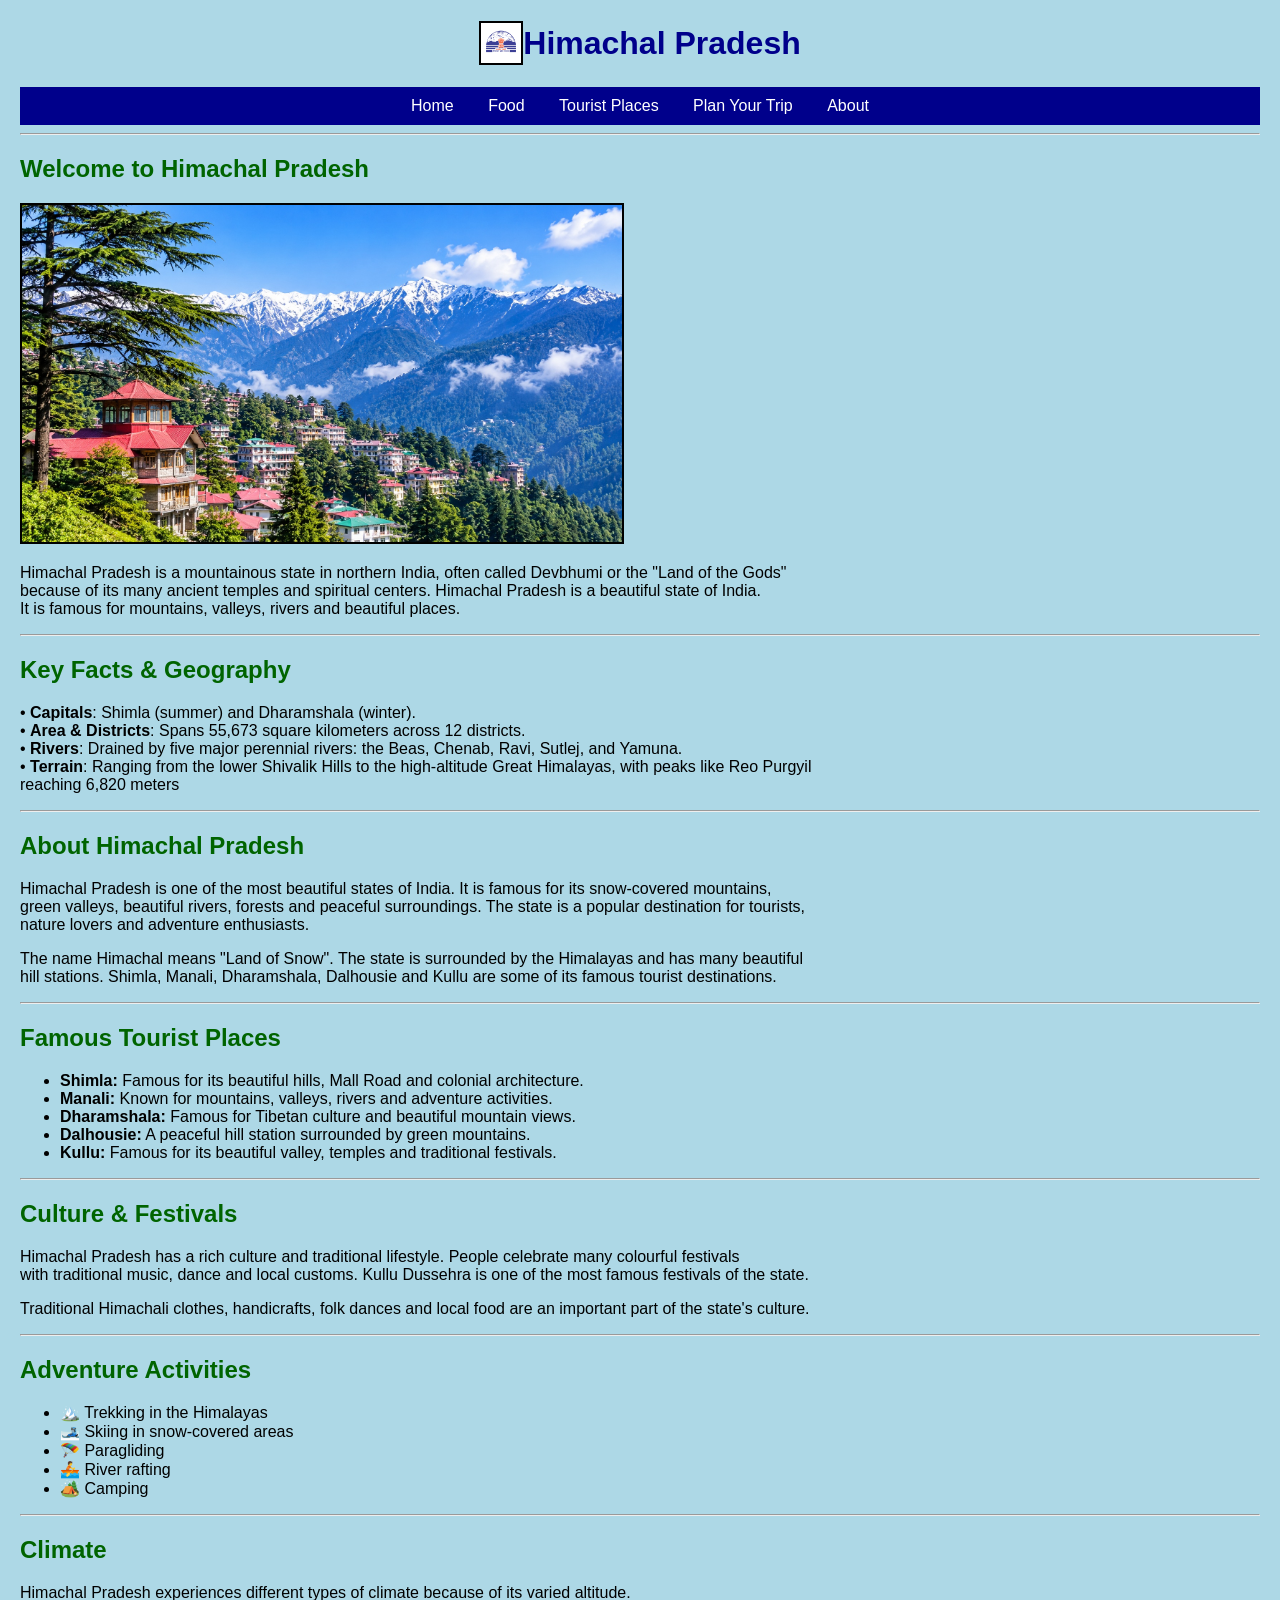
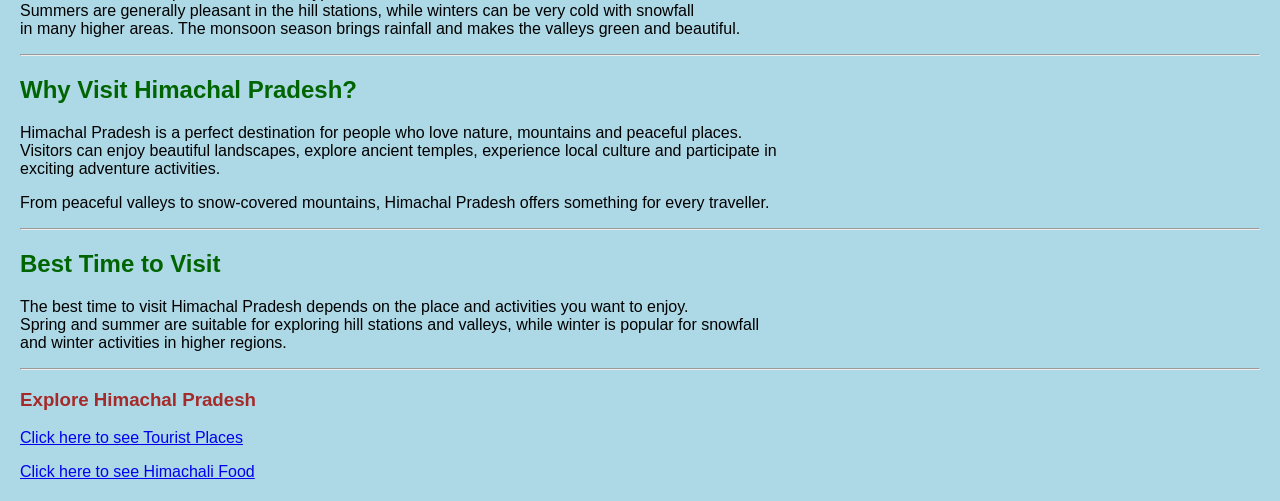
<file: index.html>
<!DOCTYPE html>
<html lang="en">
<head>
    <meta charset="UTF-8">
    <meta name="viewport" content="width=device-width, initial-scale=1.0">
    <title>Himachal Pradesh</title>
    <link rel="stylesheet" href="style.css">
</head>
<body onload="welcome()">
    
<h1><img src="images/logo.png" alt="" id="logo" onmouseover="imageOver(this)"
onmouseout="imageOut(this)"> Himachal Pradesh</h1>

<nav>
    <a href="index.html" onmouseover="mouseOver(this)" onmouseout="mouseOut(this)">Home</a>

    <a href="food.html" onmouseover="mouseOver(this)" onmouseout="mouseOut(this)">Food</a>

    <a href="tourist.html" onmouseover="mouseOver(this)" onmouseout="mouseOut(this)">Tourist Places</a>

    <a href="form.html" onmouseover="mouseOver(this)" onmouseout="mouseOut(this)">Plan Your Trip</a>

    <a href="about.html" onmouseover="mouseOver(this)" onmouseout="mouseOut(this)">About</a>
</nav>

<hr>

<h2>Welcome to Himachal Pradesh</h2>

<img src="images/himachal.jpg" width="600"
onmouseover="imageOver(this)"
onmouseout="imageOut(this)"
>

<p>
    Himachal Pradesh is a mountainous state in northern India, often called Devbhumi or the "Land of the Gods" <br>because of its many ancient temples and spiritual centers.
Himachal Pradesh is a beautiful state of India. <br>
It is famous for mountains, valleys, rivers and beautiful places.
</p>

<hr>

<h2>Key Facts & Geography</h2>

<p>
• <b>Capitals</b>: Shimla (summer) and Dharamshala (winter). <br>
• <b>Area & Districts</b>: Spans 55,673 square kilometers across 12 districts. <br>
• <b>Rivers</b>: Drained by five major perennial rivers: the Beas, Chenab, Ravi, Sutlej, and Yamuna. <br>
• <b>Terrain</b>: Ranging from the lower Shivalik Hills to the high-altitude Great Himalayas, with peaks like Reo Purgyil <br> reaching 6,820 meters
</p>

<hr>

<h2>About Himachal Pradesh</h2>

<p>
Himachal Pradesh is one of the most beautiful states of India. 
It is famous for its snow-covered mountains,<br>
green valleys, beautiful rivers, forests and peaceful surroundings. The state 
is a popular destination for tourists, <br>
nature lovers and adventure 
enthusiasts.
</p>

<p>
The name Himachal means "Land of Snow". The state is surrounded 
by the Himalayas and has many beautiful <br>
 hill stations. Shimla, 
Manali, Dharamshala, Dalhousie and Kullu are some of its famous 
tourist destinations.
</p>

<hr>

<h2>Famous Tourist Places</h2>

<ul>
    <li><b>Shimla:</b> Famous for its beautiful hills, Mall Road and colonial architecture.</li>
    <li><b>Manali:</b> Known for mountains, valleys, rivers and adventure activities.</li>
    <li><b>Dharamshala:</b> Famous for Tibetan culture and beautiful mountain views.</li>
    <li><b>Dalhousie:</b> A peaceful hill station surrounded by green mountains.</li>
    <li><b>Kullu:</b> Famous for its beautiful valley, temples and traditional festivals.</li>
</ul>

<hr>

<h2>Culture & Festivals</h2>

<p>
Himachal Pradesh has a rich culture and traditional lifestyle. 
People celebrate many colourful festivals <br>
 with traditional music, 
dance and local customs. Kullu Dussehra is one of the most famous 
festivals of the state.
</p>

<p>
Traditional Himachali clothes, handicrafts, folk dances and 
local food are an important part of the state's culture.
</p>

<hr>

<h2>Adventure Activities</h2>

<ul>
    <li>🏔️ Trekking in the Himalayas</li>
    <li>🎿 Skiing in snow-covered areas</li>
    <li>🪂 Paragliding</li>
    <li>🚣 River rafting</li>
    <li>🏕️ Camping</li>
</ul>

<hr>

<h2>Climate</h2>

<p>
Himachal Pradesh experiences different types of climate because 
of its varied altitude. <br>
 Summers are generally pleasant in the 
hill stations, while winters can be very cold with snowfall <br>
 in 
many higher areas. The monsoon season brings rainfall and makes 
the valleys green and beautiful.
</p>

<hr>

<h2>Why Visit Himachal Pradesh?</h2>

<p>
Himachal Pradesh is a perfect destination for people who love 
nature, mountains and peaceful places. <br>
 Visitors can enjoy 
beautiful landscapes, explore ancient temples, experience local 
culture and participate in <br>
 exciting adventure activities.
</p>

<p>
From peaceful valleys to snow-covered mountains, Himachal Pradesh 
offers something for every traveller.
</p>

<hr>

<h2>Best Time to Visit</h2>

<p>
The best time to visit Himachal Pradesh depends on the place and 
activities you want to enjoy. <br>
Spring and summer are suitable for 
exploring hill stations and valleys, while winter is popular for 
snowfall <br>
and winter activities in higher regions.
</p>

<hr>

<h3>Explore Himachal Pradesh</h3>
<p>
<a href="tourist.html">Click here to see Tourist Places</a>
</p>

<p>
<a href="food.html">Click here to see Himachali Food</a>
</p>

<script src="script.js"></script>

</body>
</html>
</file>
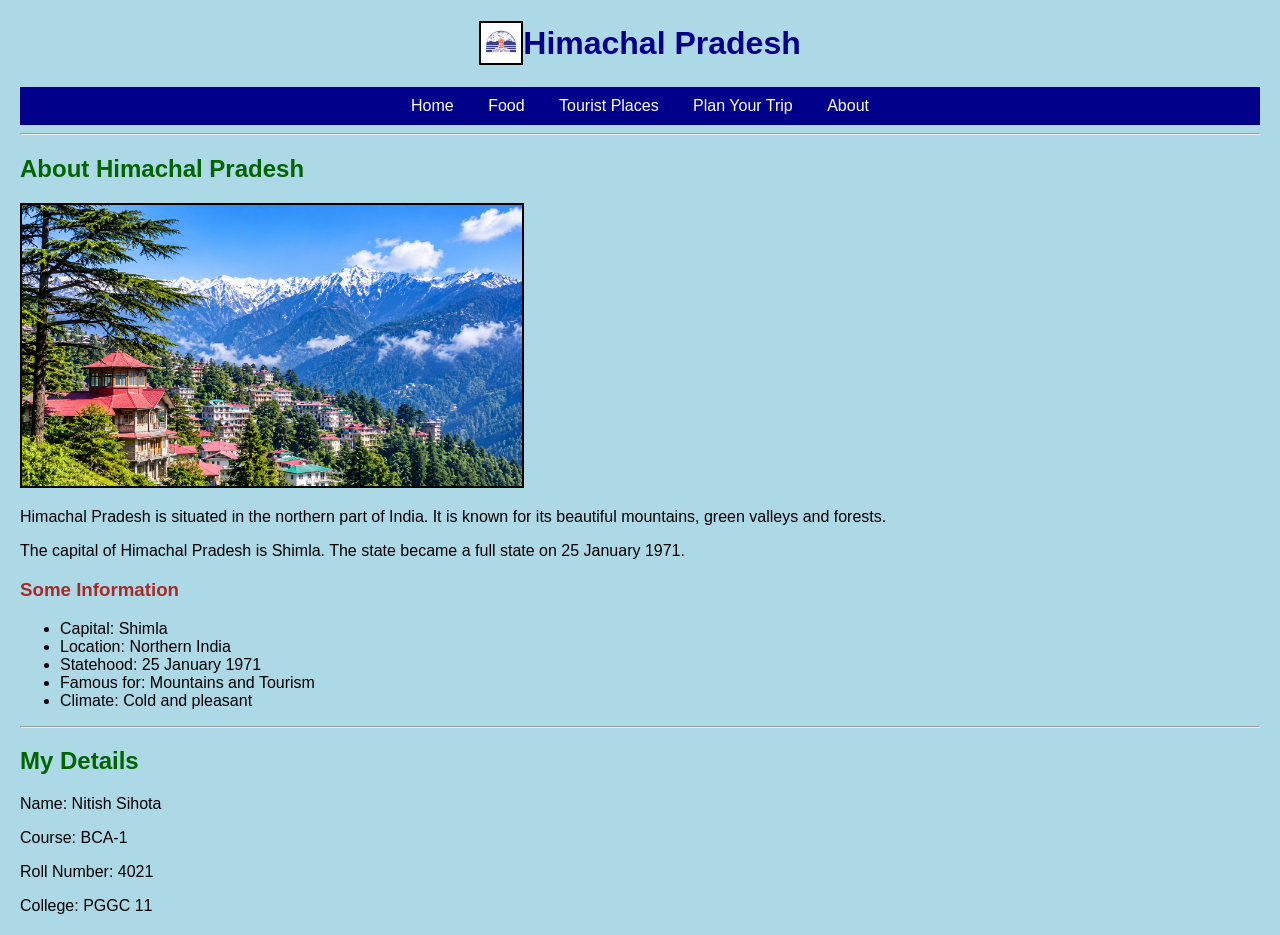
<file: about.html>
<!DOCTYPE html>
<html>
<head>
    <meta charset="UTF-8">
    <meta name="viewport" content="width=device-width, initial-scale=1.0">
    <title>About Himachal Pradesh</title>
    <link rel="stylesheet" href="style.css">
    <script src="script.js"></script>
</head>

<body>
    

<h1><img src="images/logo.png" alt="" id="logo" onmouseover="imageOver(this)"
onmouseout="imageOut(this)"> Himachal Pradesh</h1>

<nav>
    <a href="index.html" onmouseover="mouseOver(this)" onmouseout="mouseOut(this)">Home</a>

    <a href="food.html" onmouseover="mouseOver(this)" onmouseout="mouseOut(this)">Food</a>

    <a href="tourist.html" onmouseover="mouseOver(this)" onmouseout="mouseOut(this)">Tourist Places</a>

    <a href="form.html" onmouseover="mouseOver(this)" onmouseout="mouseOut(this)">Plan Your Trip</a>

    <a href="about.html" onmouseover="mouseOver(this)" onmouseout="mouseOut(this)">About</a>
</nav>

<hr>

<h2>About Himachal Pradesh</h2>

<img src="images/himachal.jpg" width="500"
onmouseover="imageOver(this)"
onmouseout="imageOut(this)"
>

<p>
Himachal Pradesh is situated in the northern part of India.
It is known for its beautiful mountains, green valleys and forests.
</p>

<p>
The capital of Himachal Pradesh is Shimla.
The state became a full state on 25 January 1971.
</p>

<h3>Some Information</h3>

<ul>
    <li>Capital: Shimla</li>
    <li>Location: Northern India</li>
    <li>Statehood: 25 January 1971</li>
    <li>Famous for: Mountains and Tourism</li>
    <li>Climate: Cold and pleasant</li>
</ul>

<hr>

<h2>My Details</h2>

<p>Name: Nitish Sihota</p>
<p>Course: BCA-1</p>
<p>Roll Number: 4021</p>
<p>College: PGGC 11</p>


</body>
</html>
</file>
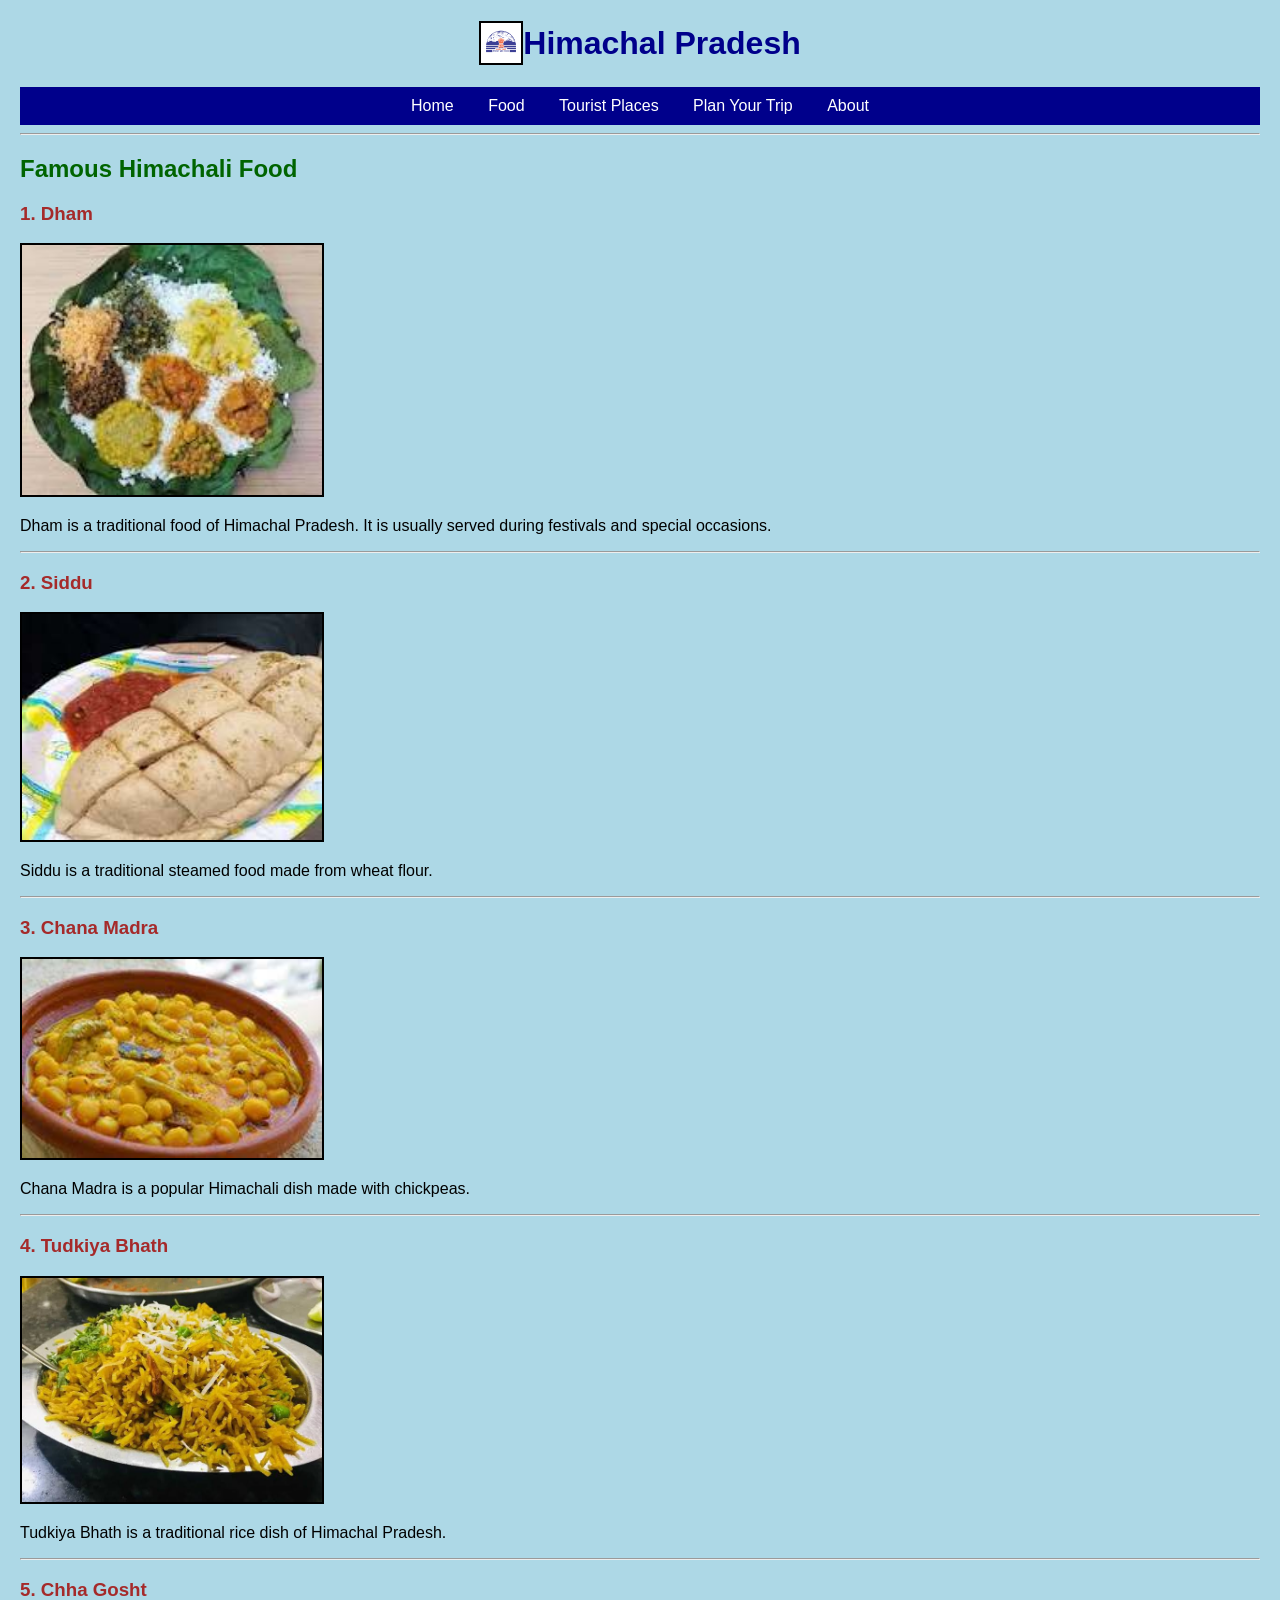
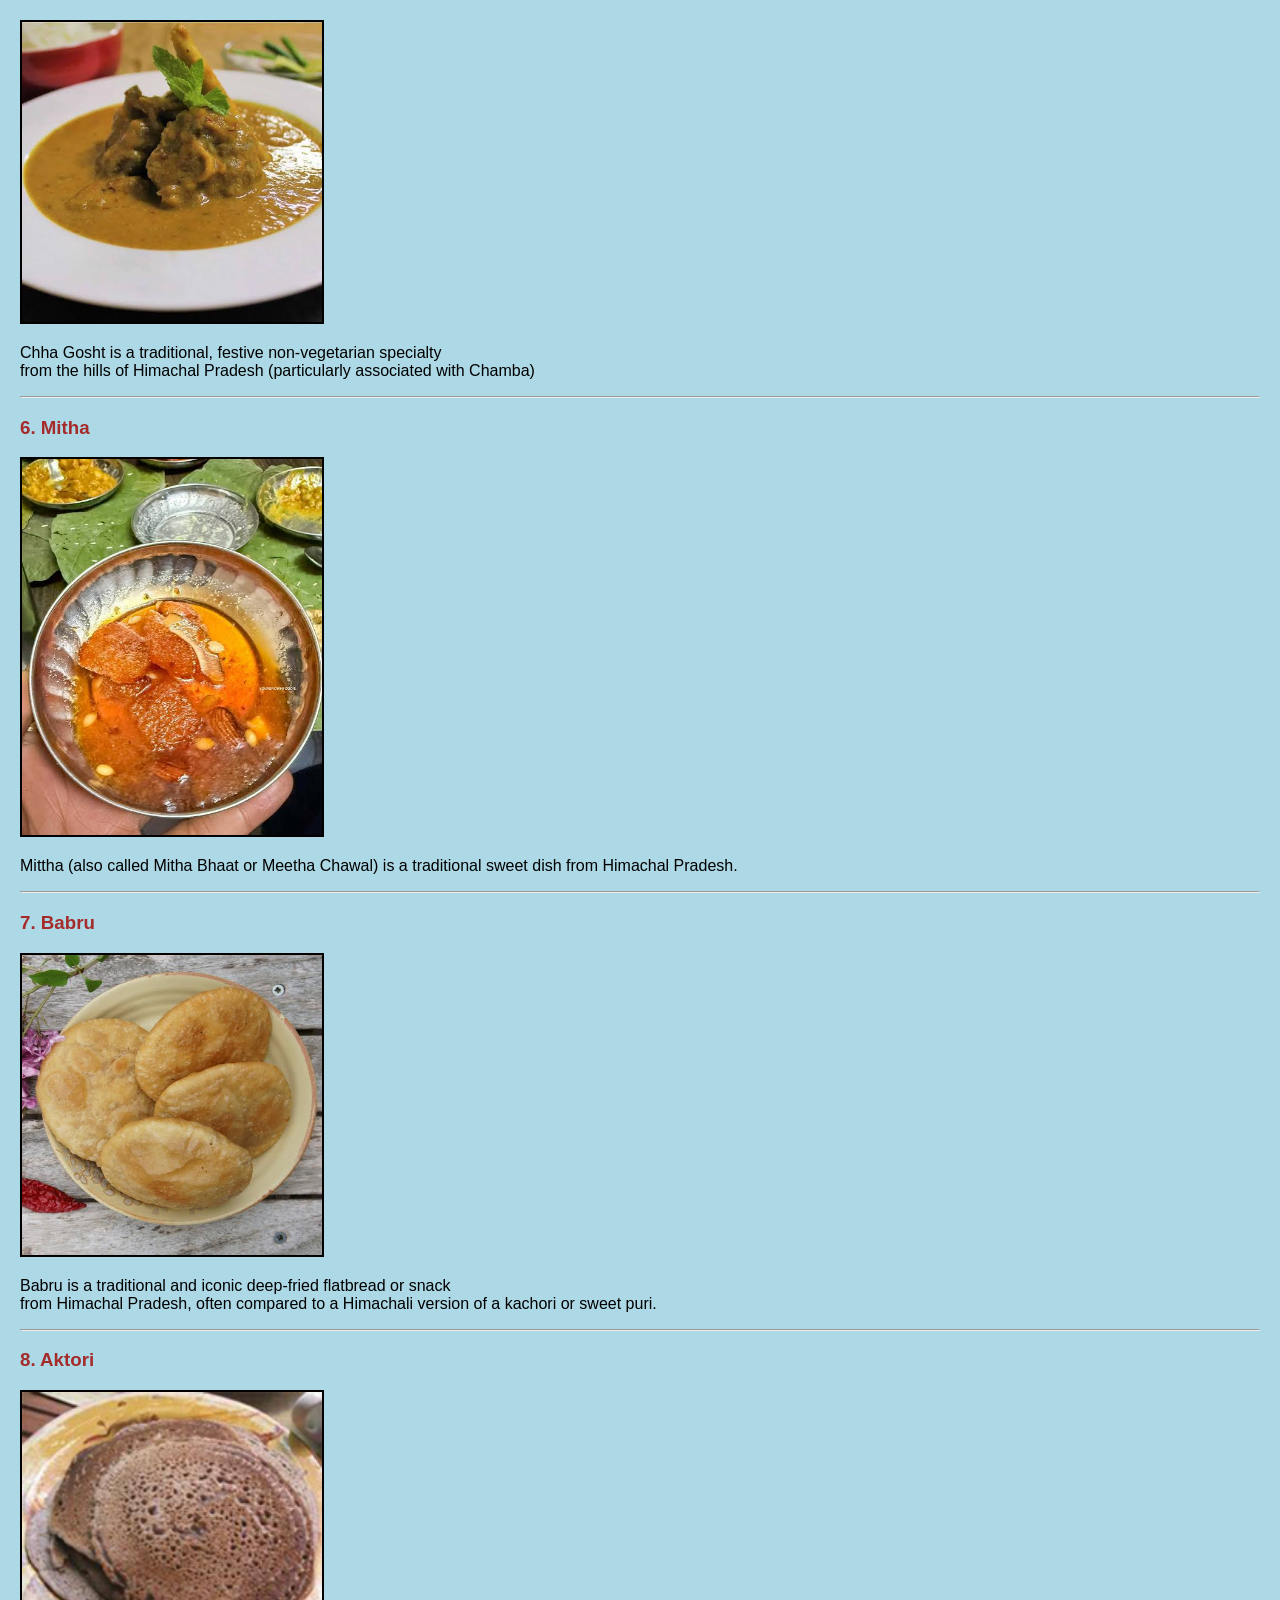
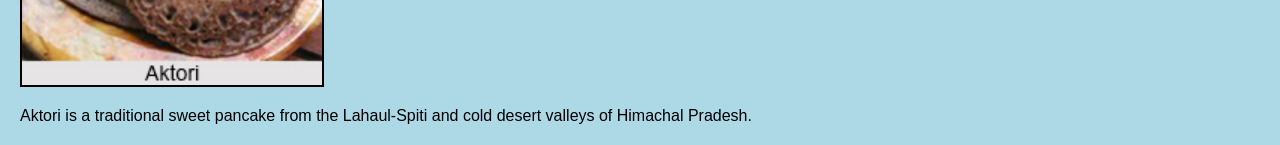
<file: food.html>
<!DOCTYPE html>
<html>
<head>
    <meta charset="UTF-8">
    <meta name="viewport" content="width=device-width, initial-scale=1.0">
    <title>Himachali Food</title>
    <link rel="stylesheet" href="style.css">
    <script src="script.js"></script>
</head>

<body>

<h1><img src="images/logo.png" alt="" id="logo" onmouseover="imageOver(this)"
onmouseout="imageOut(this)"> Himachal Pradesh</h1>

<nav>
    <a href="index.html" onmouseover="mouseOver(this)" onmouseout="mouseOut(this)">Home</a>

    <a href="food.html" onmouseover="mouseOver(this)" onmouseout="mouseOut(this)">Food</a>

    <a href="tourist.html" onmouseover="mouseOver(this)" onmouseout="mouseOut(this)">Tourist Places</a>

    <a href="form.html" onmouseover="mouseOver(this)" onmouseout="mouseOut(this)">Plan Your Trip</a>

    <a href="about.html" onmouseover="mouseOver(this)" onmouseout="mouseOut(this)">About</a>
</nav>

<hr>

<h2>Famous Himachali Food</h2>

<h3>1. Dham</h3>

<img src="images/dhamm.jpg" width="300" 
onmouseover="imageOver(this)"
onmouseout="imageOut(this)">

<p>
Dham is a traditional food of Himachal Pradesh.
It is usually served during festivals and special occasions.
</p>

<hr>

<h3>2. Siddu</h3>

<img src="images/sidu.jpg" width="300" 
onmouseover="imageOver(this)"
onmouseout="imageOut(this)">

<p>
Siddu is a traditional steamed food made from wheat flour.
</p>

<hr>

<h3>3. Chana Madra</h3>

<img src="images/chana.jpg" width="300" 
onmouseover="imageOver(this)"
onmouseout="imageOut(this)">

<p>
Chana Madra is a popular Himachali dish made with chickpeas.
</p>

<hr>

<h3>4. Tudkiya Bhath</h3>

<img src="images/tudkiya.jpg" width="300" 
onmouseover="imageOver(this)"
onmouseout="imageOut(this)">

<p>
Tudkiya Bhath is a traditional rice dish of Himachal Pradesh.
</p>

<hr>

<h3>5. Chha Gosht</h3>

<img src="images/chha gosht.jpg" width="300" 
onmouseover="imageOver(this)"
onmouseout="imageOut(this)">

<p>
Chha Gosht is a traditional, festive non-vegetarian specialty <br>
from the hills of Himachal Pradesh (particularly associated with Chamba)
</p>


<hr>

<h3>6. Mitha</h3>

<img src="images/mitha.jpg" width="300" 
onmouseover="imageOver(this)"
onmouseout="imageOut(this)">

<p>
Mittha (also called Mitha Bhaat or Meetha Chawal) is a traditional sweet dish from Himachal Pradesh.
</p>




<hr>

<h3>7. Babru</h3>

<img src="images/babru.jpg" width="300" 
onmouseover="imageOver(this)"
onmouseout="imageOut(this)">

<p>
Babru is a traditional and iconic deep-fried flatbread or snack <br>
from Himachal Pradesh, often compared to a Himachali version of a kachori or sweet puri.
</p>


<hr>

<h3>8. Aktori </h3>

<img src="images/aktori.jpg" width="300" 
onmouseover="imageOver(this)"
onmouseout="imageOut(this)">

<p>
Aktori is a traditional sweet pancake from the Lahaul-Spiti and cold desert valleys of Himachal Pradesh.
</p>

</body>
</html>
</file>
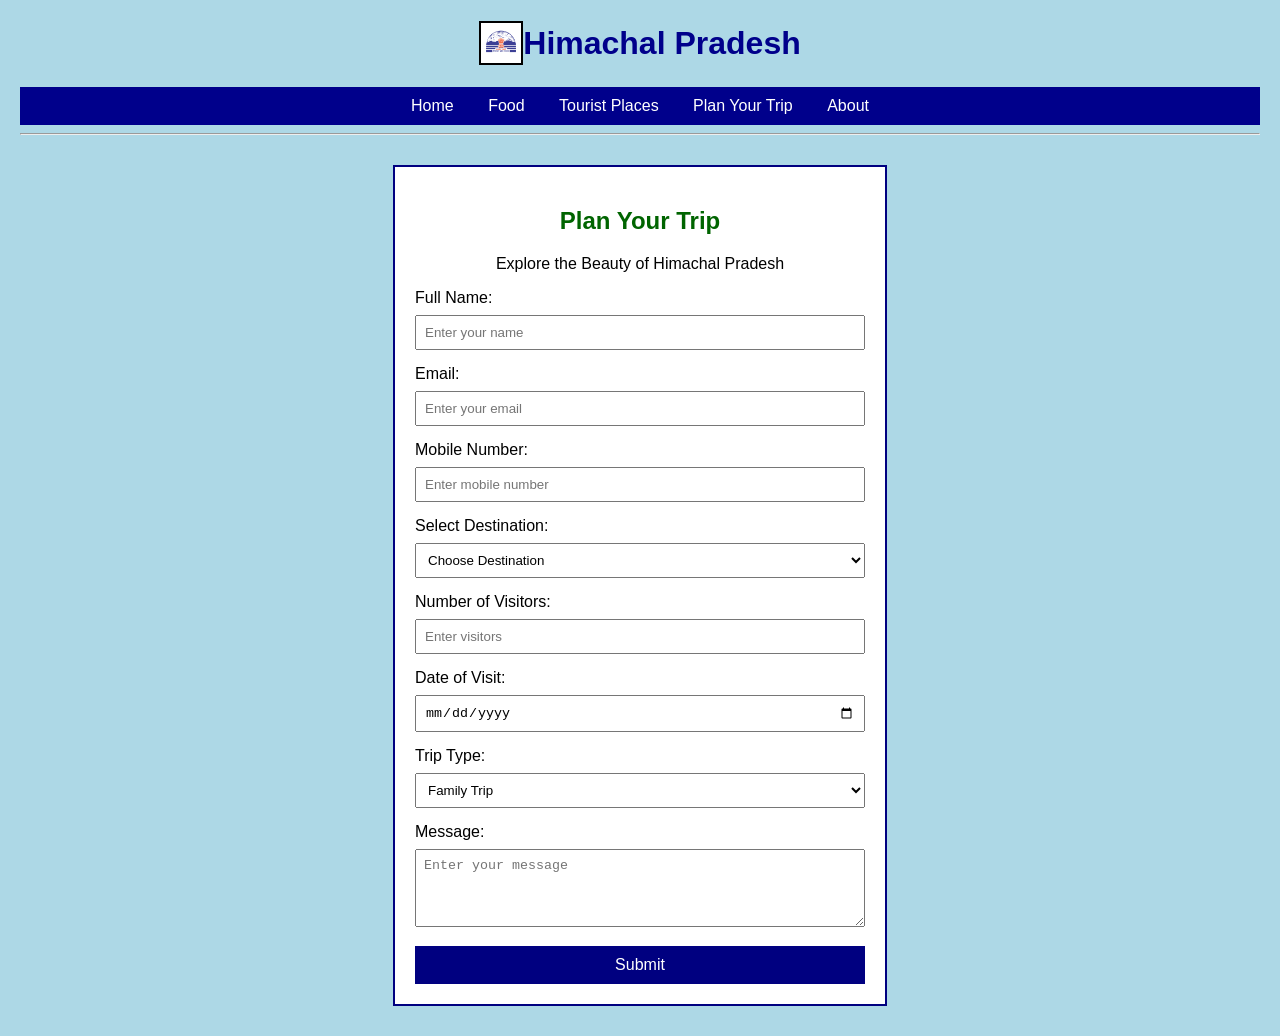
<file: form.html>
<!DOCTYPE html>
<html>
<head>
<title>Plan Your Trip</title>
</head>
 <link rel="stylesheet" href="style.css">
 <script>
    function submitForm()
{
    alert("Your Trip Form Submitted Successfully!");
}

 </script>

<body>

    <h1><img src="images/logo.png" alt="" id="logo" onmouseover="imageOver(this)"
onmouseout="imageOut(this)"> Himachal Pradesh</h1>

<nav>
    <a href="index.html" onmouseover="mouseOver(this)" onmouseout="mouseOut(this)">Home</a>

    <a href="food.html" onmouseover="mouseOver(this)" onmouseout="mouseOut(this)">Food</a>

    <a href="tourist.html" onmouseover="mouseOver(this)" onmouseout="mouseOut(this)">Tourist Places</a>

    <a href="form.html" onmouseover="mouseOver(this)" onmouseout="mouseOut(this)">Plan Your Trip</a>

    <a href="about.html" onmouseover="mouseOver(this)" onmouseout="mouseOut(this)">About</a>
</nav>

<hr>

<div class="form">

<h2 style="color:darkgreen; text-align:center;">
Plan Your Trip
</h2>

<p align="center">
Explore the Beauty of Himachal Pradesh
</p>

<form onsubmit="submitForm(); return false;">

<label>Full Name:</label>
<input type="text" placeholder="Enter your name">

<label>Email:</label>
<input type="email" placeholder="Enter your email" >

<label>Mobile Number:</label>
<input type="tel" placeholder="Enter mobile number">

<label>Select Destination:</label>
<select required>
    <option value="">Choose Destination</option>
    <option>Shimla</option>
    <option>Manali</option>
    <option>Kasol</option>
    <option>Kasauli</option>
    <option>Kinnaur</option>
    <option>Spiti Valley</option>
</select>

<label>Number of Visitors:</label>
<input type="number" placeholder="Enter visitors">

<label>Date of Visit:</label>
<input type="date" >

<label>Trip Type:</label>
<select>
    <option>Family Trip</option>
    <option>Friends Trip</option>
    <option>Adventure Trip</option>
    <option>Nature Trip</option>
</select>

<label>Message:</label>
<textarea rows="4" placeholder="Enter your message"></textarea>

<button type="submit" id="bt" onclick="submitForm">Submit</button>

</form>

</div>

</body>
</html>
</file>
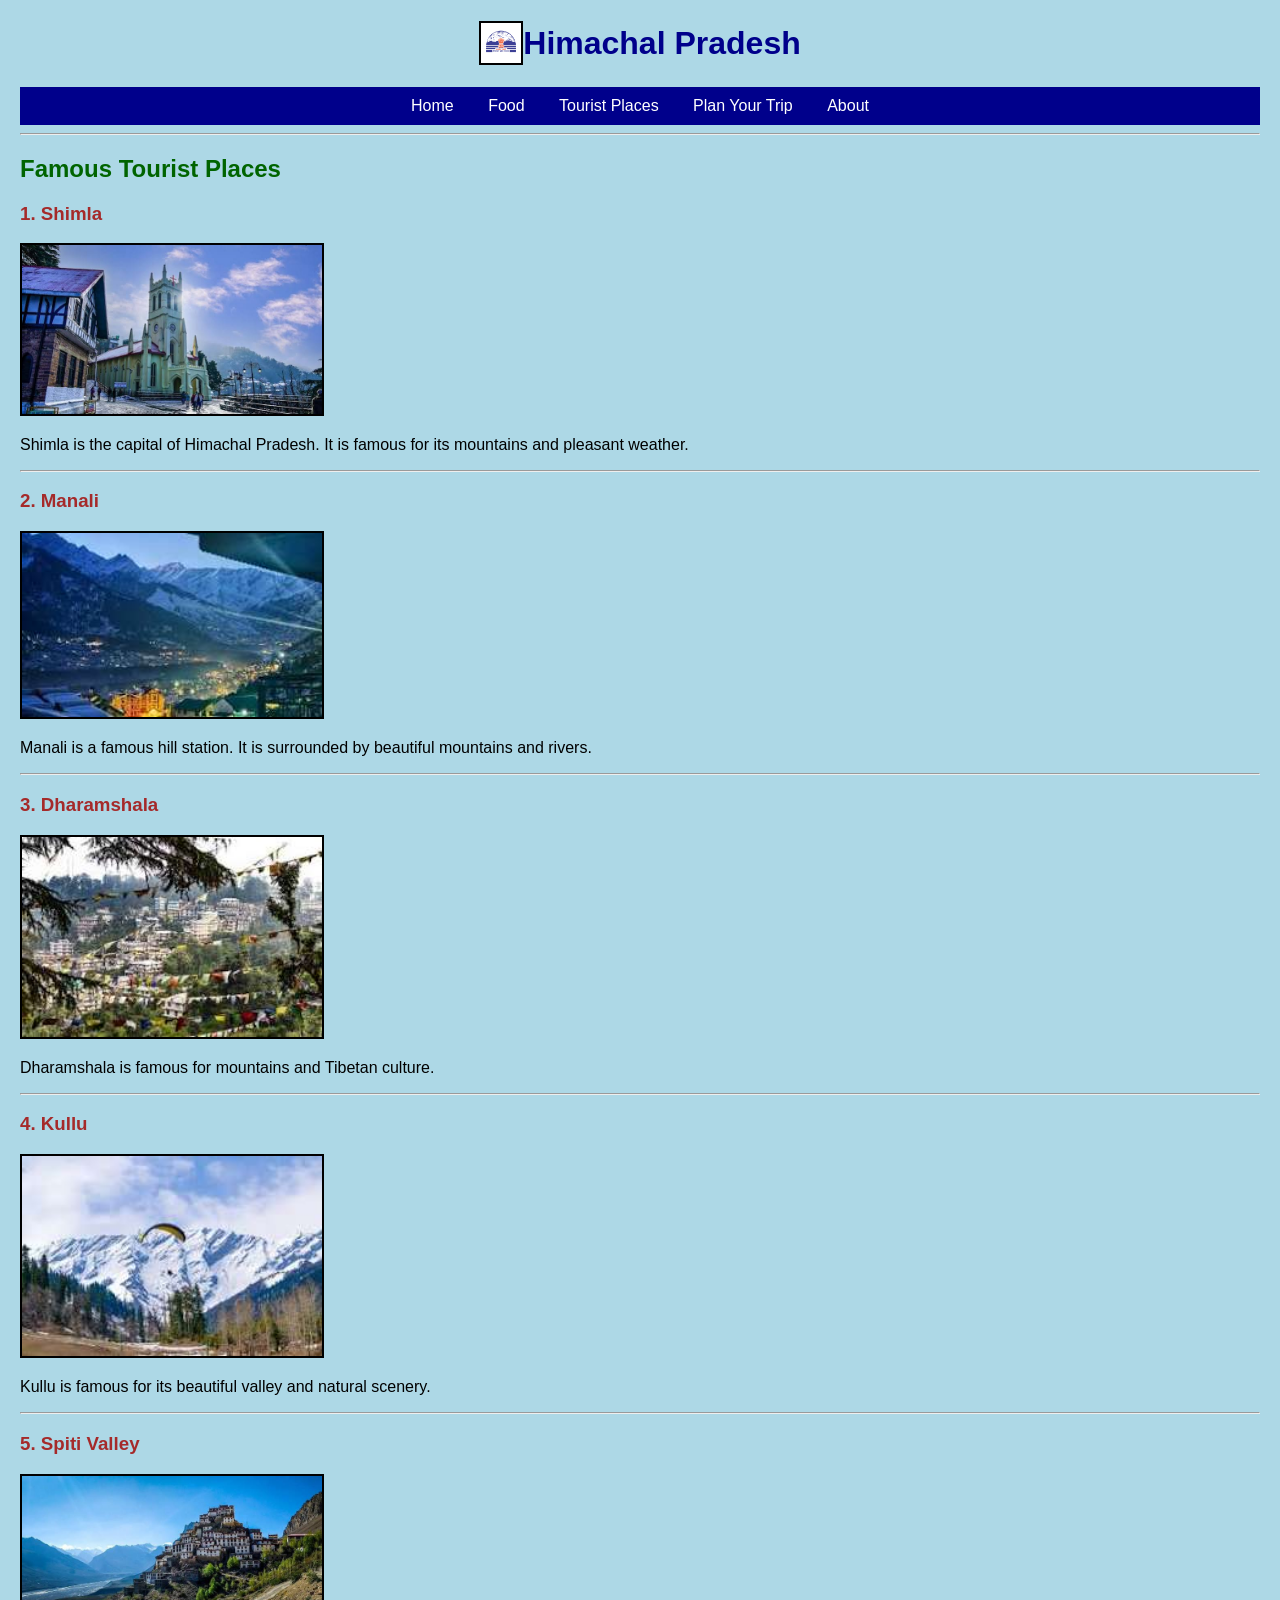
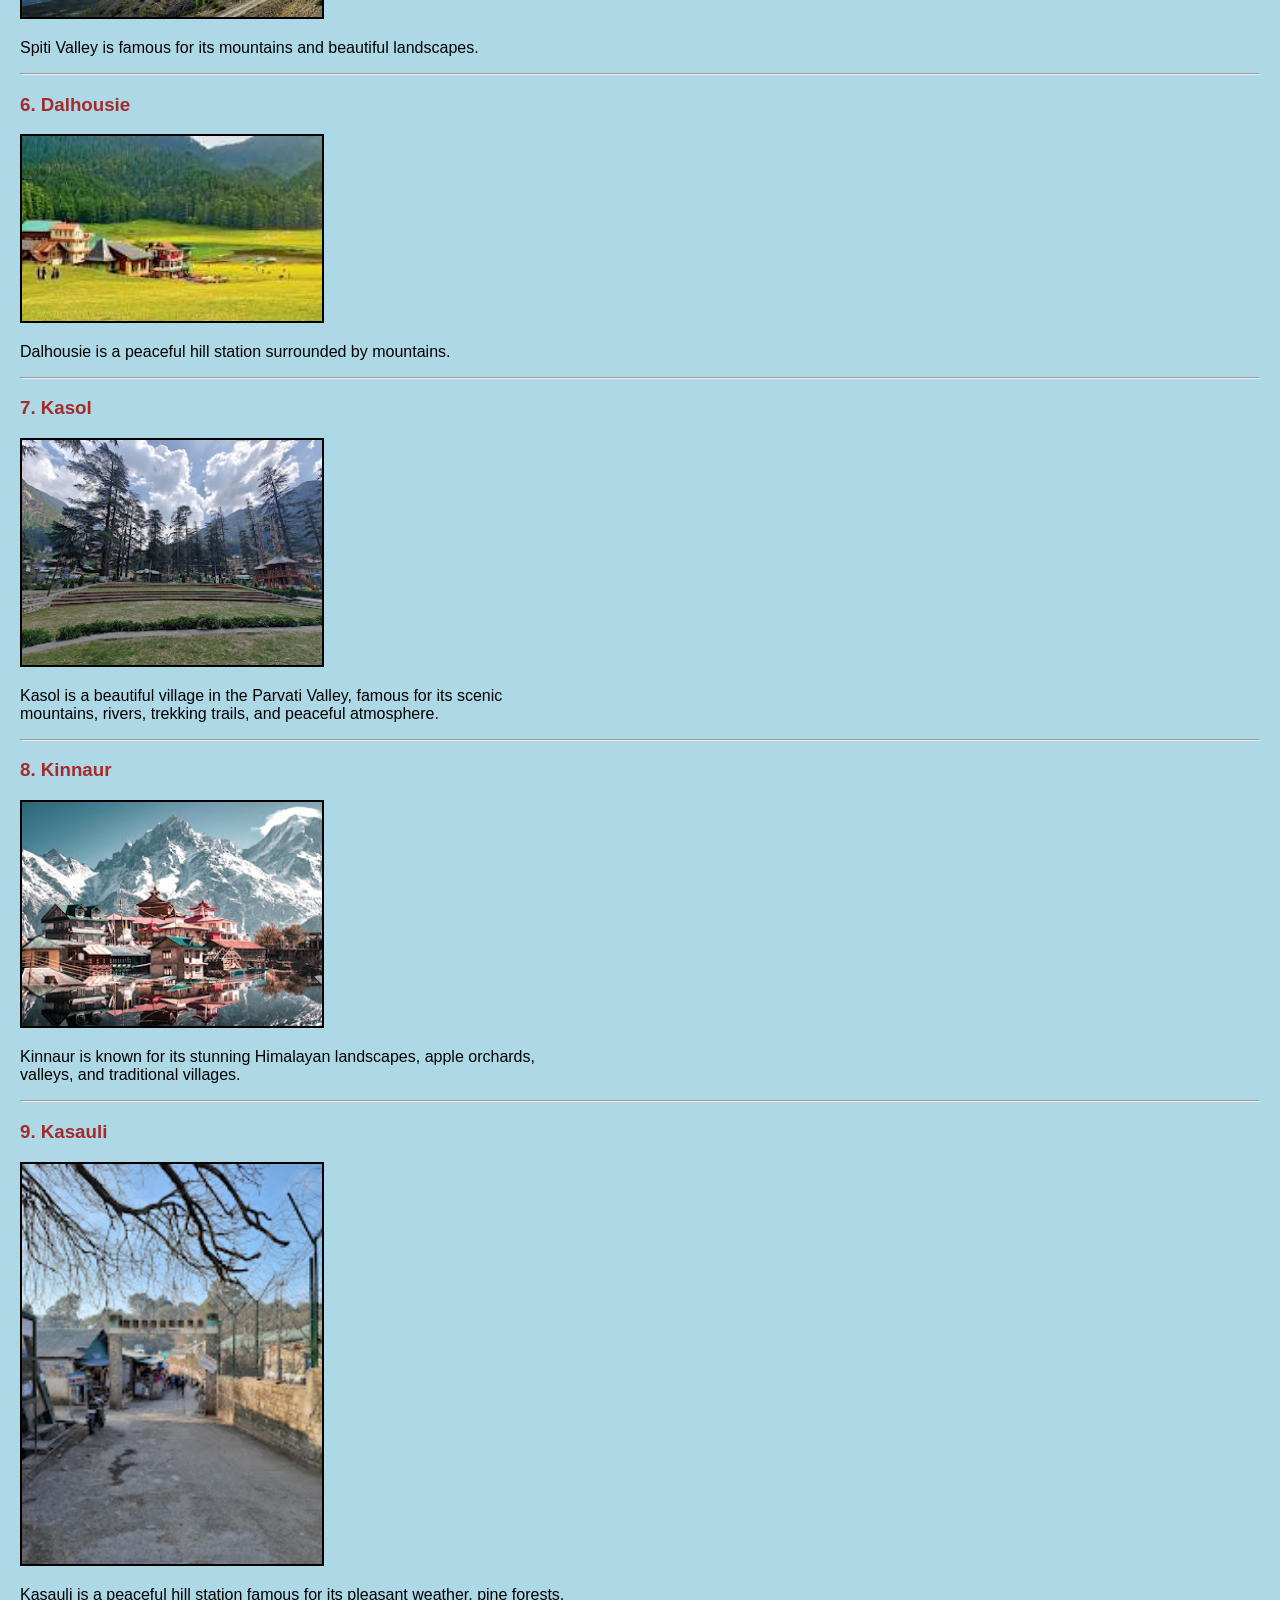
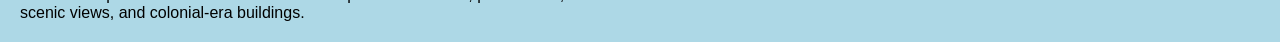
<file: tourist.html>
<!DOCTYPE html>
<html>
<head>
    <meta charset="UTF-8">
    <meta name="viewport" content="width=device-width, initial-scale=1.0">
    <title>Tourist Places</title>
    <link rel="stylesheet" href="style.css">
    <script src="script.js"></script>
</head>

<body>

<h1><img src="images/logo.png" alt="" id="logo" onmouseover="imageOver(this)"
onmouseout="imageOut(this)"> Himachal Pradesh</h1>

<nav>
    <a href="index.html" onmouseover="mouseOver(this)" onmouseout="mouseOut(this)">Home</a>

    <a href="food.html" onmouseover="mouseOver(this)" onmouseout="mouseOut(this)">Food</a>

    <a href="tourist.html" onmouseover="mouseOver(this)" onmouseout="mouseOut(this)">Tourist Places</a>

    <a href="form.html" onmouseover="mouseOver(this)" onmouseout="mouseOut(this)">Plan Your Trip</a>

    <a href="about.html" onmouseover="mouseOver(this)" onmouseout="mouseOut(this)">About</a>
</nav>

<hr>

<h2>Famous Tourist Places</h2>

<h3>1. Shimla</h3>

<img src="images/shimla.jpg" width="300" 
onmouseover="imageOver(this)"
onmouseout="imageOut(this)">

<p>
Shimla is the capital of Himachal Pradesh.
It is famous for its mountains and pleasant weather.
</p>

<hr>

<h3>2. Manali</h3>

<img src="images/manali.jpg" width="300" 
onmouseover="imageOver(this)"
onmouseout="imageOut(this)">

<p>
Manali is a famous hill station.
It is surrounded by beautiful mountains and rivers.
</p>

<hr>

<h3>3. Dharamshala</h3>

<img src="images/dharamsla.jpg" width="300" 
onmouseover="imageOver(this)"
onmouseout="imageOut(this)">

<p>
Dharamshala is famous for mountains and Tibetan culture.
</p>

<hr>

<h3>4. Kullu</h3>

<img src="images/kulu.jpg" width="300" 
onmouseover="imageOver(this)"
onmouseout="imageOut(this)">

<p>
Kullu is famous for its beautiful valley and natural scenery.
</p>

<hr>

<h3>5. Spiti Valley</h3>

<img src="images/spiti.jpg" width="300" 
onmouseover="imageOver(this)"
onmouseout="imageOut(this)">

<p>
Spiti Valley is famous for its mountains and beautiful landscapes.
</p>

<hr>

<h3>6. Dalhousie</h3>

<img src="images/dalhomee.jpg" width="300" 
onmouseover="imageOver(this)"
onmouseout="imageOut(this)">

<p>
Dalhousie is a peaceful hill station surrounded by mountains.
</p>

<hr>

<h3>7. Kasol</h3>

<img src="images/Kasol.jpg" width="300" 
onmouseover="imageOver(this)"
onmouseout="imageOut(this)">

<p>
Kasol is a beautiful village in the Parvati Valley, famous for its scenic <br>
 mountains, rivers, trekking trails, and peaceful atmosphere.
</p>
 
<hr>

<h3>8. Kinnaur </h3>

<img src="images/Kinnaur.jpg" width="300" 
onmouseover="imageOver(this)"
onmouseout="imageOut(this)">

<p>
Kinnaur is known for its stunning Himalayan landscapes, apple orchards, <br>
valleys, and traditional villages.
</p>

<hr>

<h3>9. Kasauli </h3>

<img src="images/k.jpg" width="300" 
onmouseover="imageOver(this)"
onmouseout="imageOut(this)">

<p>
Kasauli is a peaceful hill station famous for its pleasant weather, pine forests,<br>
 scenic views, and colonial-era buildings.
</p>

</body>
</html>
</file>
<file: style.css>
#logo {
    width: 40px;
    height: 40px;
}

body {
    background-color: lightblue;
    font-family: Arial;
    margin: 20px;



}

h1 {
    justify-content: center;
    display: flex;
    align-items: center;
    color: darkblue;
}

h2 {
    color: darkgreen;
}

h3 {
    color: brown;
}

nav {
    text-align: center;
    background-color: darkblue;
    padding: 10px;
}

nav a {
    color: white;
    margin: 15px;
    text-decoration: none;
}

img {
    border: 2px solid black;
}

p {
    font-size: 16px;
}

button {
    padding: 10px;
    background-color: darkblue;
    color: white;
}

.form {
    width: 450px;
    margin: 30px auto;
    padding: 20px;
    background-color: white;
    border: 2px solid navy;
}

/* Input Fields */
input, select, textarea {
    width: 100%;
    padding: 8px;
    margin-top: 8px;
    margin-bottom: 15px;
    box-sizing: border-box;
}

/* Button */
#bt {
    background-color: navy;
    color: white;
    padding: 10px;
    border: none;
    width: 100%;
    font-size: 16px;
}

#bt:hover {
    background-color: darkgreen;
}
</file>
